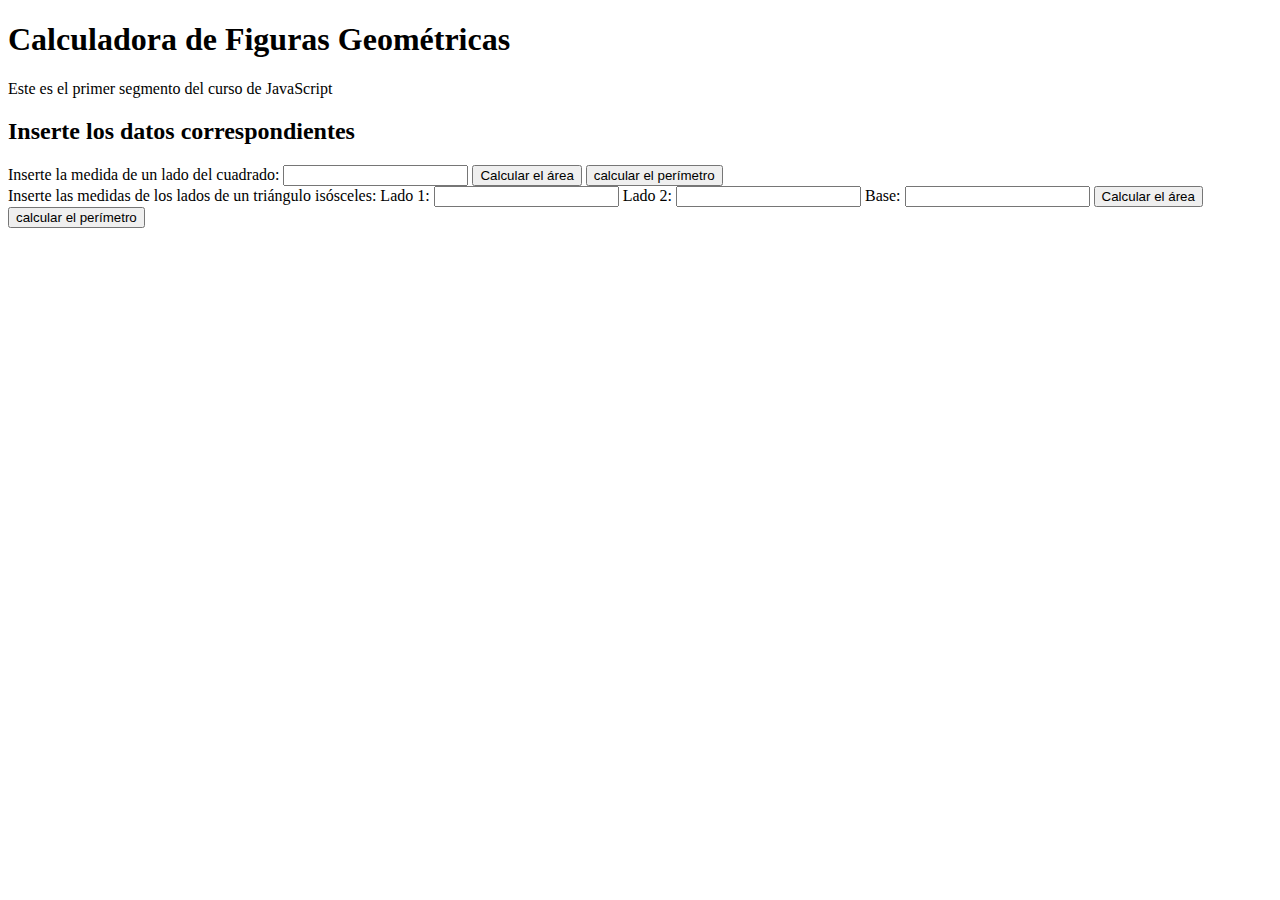
<file: index.html>
<!DOCTYPE html>
<html lang="en">
<head>
    <meta charset="UTF-8">
    <meta http-equiv="X-UA-Compatible" content="IE=edge">
    <meta name="viewport" content="width=device-width, initial-scale=1.0">
       
    <title>Curso</title>
</head>
<body>
    <header>
        <h1>Calculadora de Figuras Geométricas</h1>
        <script src="figuras.js"></script>
        <p>Este es el primer segmento del curso de JavaScript</p>
    </header>
    <section class="section1">
        <h2>Inserte los datos correspondientes</h2>
        <form action="">
            <label for="">Inserte la medida de un lado del cuadrado:</label>
            <input type="number" id="ladoc"/>
            <button type="button" id="areac" onclick="calcularAreaCuad()">Calcular el área</button>
            <button type="button" id="perimetroc" onclick="calcularPerimetroCuad()">calcular el perímetro</button>
        </form>
        <form action="">
            <label for="">Inserte las medidas de los lados de un triángulo isósceles:</label>
            <label for="ladot1">Lado 1:</label>
            <input type="number" id="ladot1"/>
            <label for="ladot2">Lado 2:</label>
            <input type="number" id="ladot2"/>
            <label for="baset">Base:</label>
            <input type="number" id="base"/>
            <button type="button" id="areac" onclick="calcularAreaT()">Calcular el área</button>
            <button type="button" id="perimetroc" onclick="calcularPerimetroT()">calcular el perímetro</button>
        </form>
    </section>
    <footer>

    </footer>
    
</body>
</html>
</file>
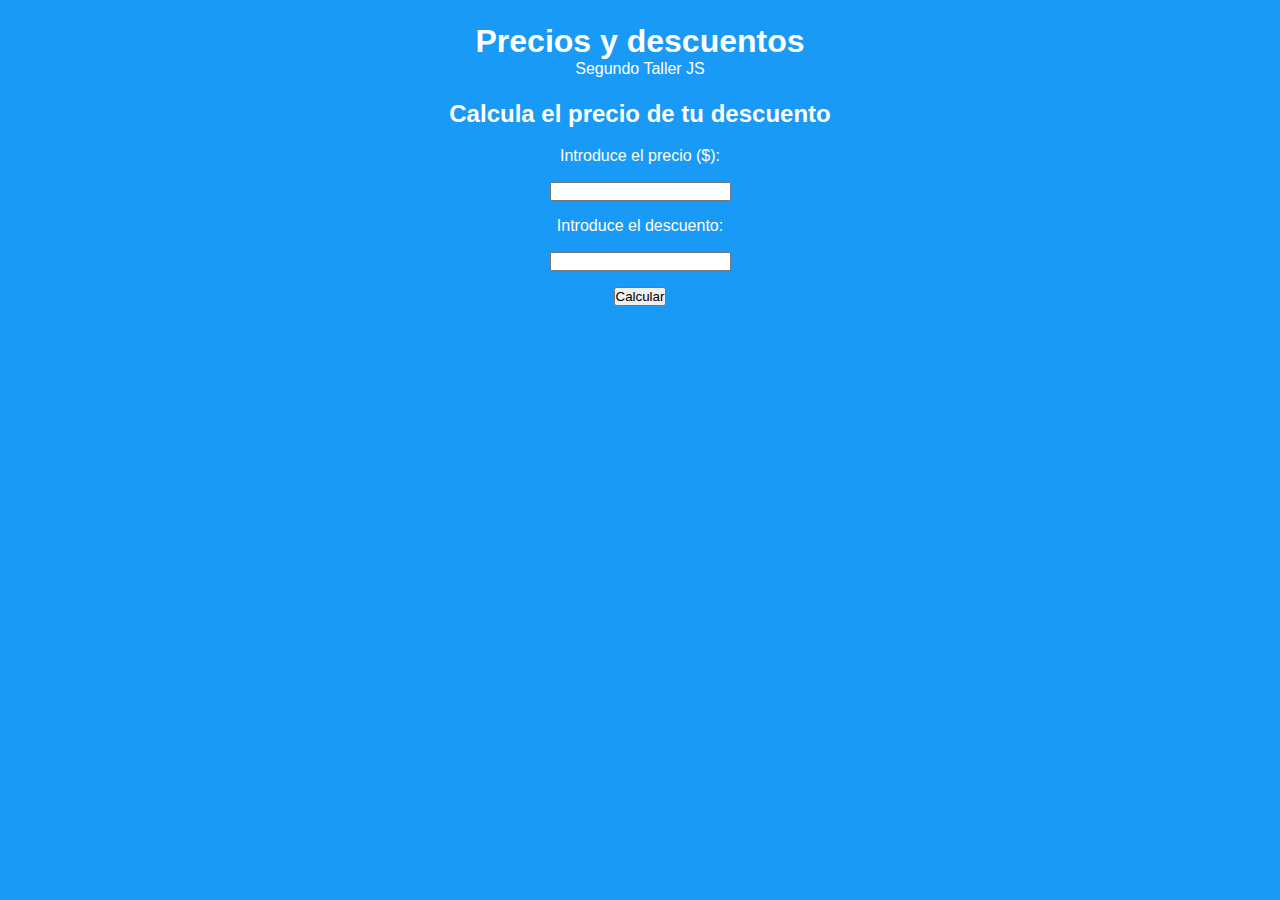
<file: descuentos.html>
<!DOCTYPE html>
<html lang="en">
<head>
    <meta charset="UTF-8">
    <meta http-equiv="X-UA-Compatible" content="IE=edge">
    <meta name="viewport" content="width=device-width, initial-scale=1.0">
    <link rel="stylesheet" href="descuentos.css">
    
    <title>descuentos</title>
</head>
<body>
    <header>
        <h1>Precios y descuentos</h1>
        <p>Segundo Taller JS</p>
        <script src="descuentos.js"></script>
    </header>
    <section>
        <h2>Calcula el precio de tu descuento</h2>
        <form action="" class="form1">
            <label for="price">Introduce el precio ($):</label> <br>
            <input id="price" type="number"/> <br>
            <label for="discount">Introduce el descuento:</label> <br>
            <input id="discount" type="number"/><br>
            <button type="button" onclick="priceDiscount()">Calcular</button>
            <p id="priceD"></p>
    </section>
</body>
</html>
</file>
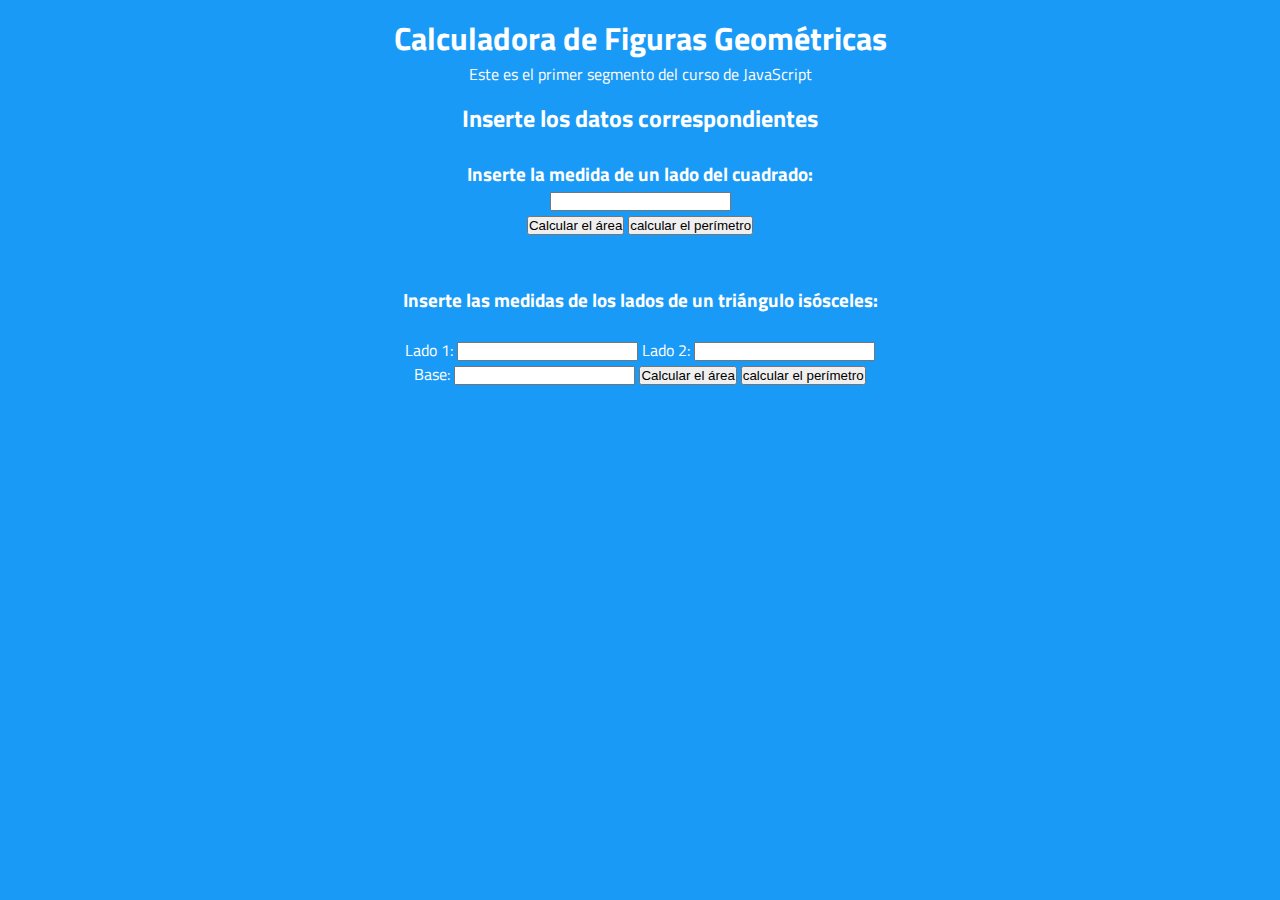
<file: figuras.html>
<!DOCTYPE html>
<html lang="en">
<head>
    <meta charset="UTF-8">
    <meta http-equiv="X-UA-Compatible" content="IE=edge">
    <meta name="viewport" content="width=device-width, initial-scale=1.0">
     <link rel="stylesheet" href="figuras.css">
     <link rel="preconnect" href="https://fonts.googleapis.com">
    <link rel="preconnect" href="https://fonts.gstatic.com" crossorigin>
    <link href="https://fonts.googleapis.com/css2?family=Titillium+Web:ital,wght@0,200;0,300;0,400;0,600;0,700;0,900;1,200;1,300;1,400;1,600;1,700&display=swap" rel="stylesheet"> 
       
    <title>Taller 1: JS</title>
</head>
<body>
    <header>
        <h1>Calculadora de Figuras Geométricas</h1>
        <script src="figuras.js"></script>
        <p>Este es el primer segmento del curso de JavaScript</p>
    </header>
    <section class="section1">
        <h2>Inserte los datos correspondientes</h2><br>
        <form action="">
            <h3>Inserte la medida de un lado del cuadrado: </h3>
            <input type="number" id="ladoc"/><br>
            <button type="button" id="areac" onclick="calcularAreaCuad()">Calcular el área</button>
            <button type="button" id="perimetroc" onclick="calcularPerimetroCuad()">calcular el perímetro</button>
        </form>
        <form action="" class="form-2">
            <h3>Inserte las medidas de los lados de un triángulo isósceles: </h3></label><br>
            <label for="ladot1">Lado 1:</label>
            <input type="number" id="ladot1"/>
            <label for="ladot2">Lado 2:</label>
            <input type="number" id="ladot2"/><br>
            <label for="baset">Base:</label>
            <input type="number" id="base"/>
            <button type="button" id="areac" onclick="calcularAreaT()">Calcular el área</button>
            <button type="button" id="perimetroc" onclick="calcularPerimetroT()">calcular el perímetro</button>
        </form>
    </section>
    <footer>

    </footer>
    
</body>
</html>
</file>
<file: descuentos.css>
/* Orden de cada llamada CSS para buenas prácticas
1. Posicionamiento
2. Modelo de Caja (Box Model)
3. Tipografía
4. Visuales
5. Otros
*/
:root{ /*Variables*/
    --bitcoin-orange: #f7931a;
    --soft-orange: #ffe9d5;
    --secondary-blue: #1a9af7;
    --soft-blue: #e7f5ff;
    --warm-black: #201E1C;
    --black: #201e1c;
    --grey: #bababa;
    --off-white: #faf8f7;
    --just-white: #fff;
    
}
*{ /*Quitar configuraciones por defecto del navegador*/
    box-sizing: border-box;
    margin: 0;
    padding: 0;
}
html {
    font-size: 100%; /*?para hacer uso del rem y no de px*/
    font-family: 'Titillium Web', sans-serif; /*Font por defecto*/
    /*font-family: 'Inter', sans-serif; */
    scroll-behavior: smooth;
    background-color: var(--secondary-blue);
    text-align: center;
    color: var(--just-white);
    
}
header {
    /*1.*/
    position: relative; /*Para moverte desde el centro del objeto*/
    /*2.*/
    display: flex; /*Caja Flexible*/
    flex-direction: column; /*Los objetos irán de arriba a abajo*/
    justify-content: center;    
    width: 100%;
    min-width: 320px;
    height: 100px;
    /*3.*/
    text-align: center;
    /*4.*/
}
.form1
{
    margin-top: 10px;
    line-height: 35px;
}
</file>
<file: figuras.css>
/* Orden de cada llamada CSS para buenas prácticas
1. Posicionamiento
2. Modelo de Caja (Box Model)
3. Tipografía
4. Visuales
5. Otros
*/
:root{ /*Variables*/
    --bitcoin-orange: #f7931a;
    --soft-orange: #ffe9d5;
    --secondary-blue: #1a9af7;
    --soft-blue: #e7f5ff;
    --warm-black: #201E1C;
    --black: #201e1c;
    --grey: #bababa;
    --off-white: #faf8f7;
    --just-white: #fff;
    
}
*{ /*Quitar configuraciones por defecto del navegador*/
    box-sizing: border-box;
    margin: 0;
    padding: 0;
}
html {
    font-size: 100%; /*?para hacer uso del rem y no de px*/
    font-family: 'Titillium Web', sans-serif; /*Font por defecto*/
    /*font-family: 'Inter', sans-serif; */
    scroll-behavior: smooth;
    background-color: var(--secondary-blue);
    text-align: center;
    color: var(--just-white);
    
}
header {
    /*1.*/
    position: relative; /*Para moverte desde el centro del objeto*/
    /*2.*/
    display: flex; /*Caja Flexible*/
    flex-direction: column; /*Los objetos irán de arriba a abajo*/
    justify-content: center;    
    width: 100%;
    min-width: 320px;
    height: 100px;
    /*3.*/
    text-align: center;
    /*4.*/
}
.form-2
{
    margin-top: 50px;
}
</file>
